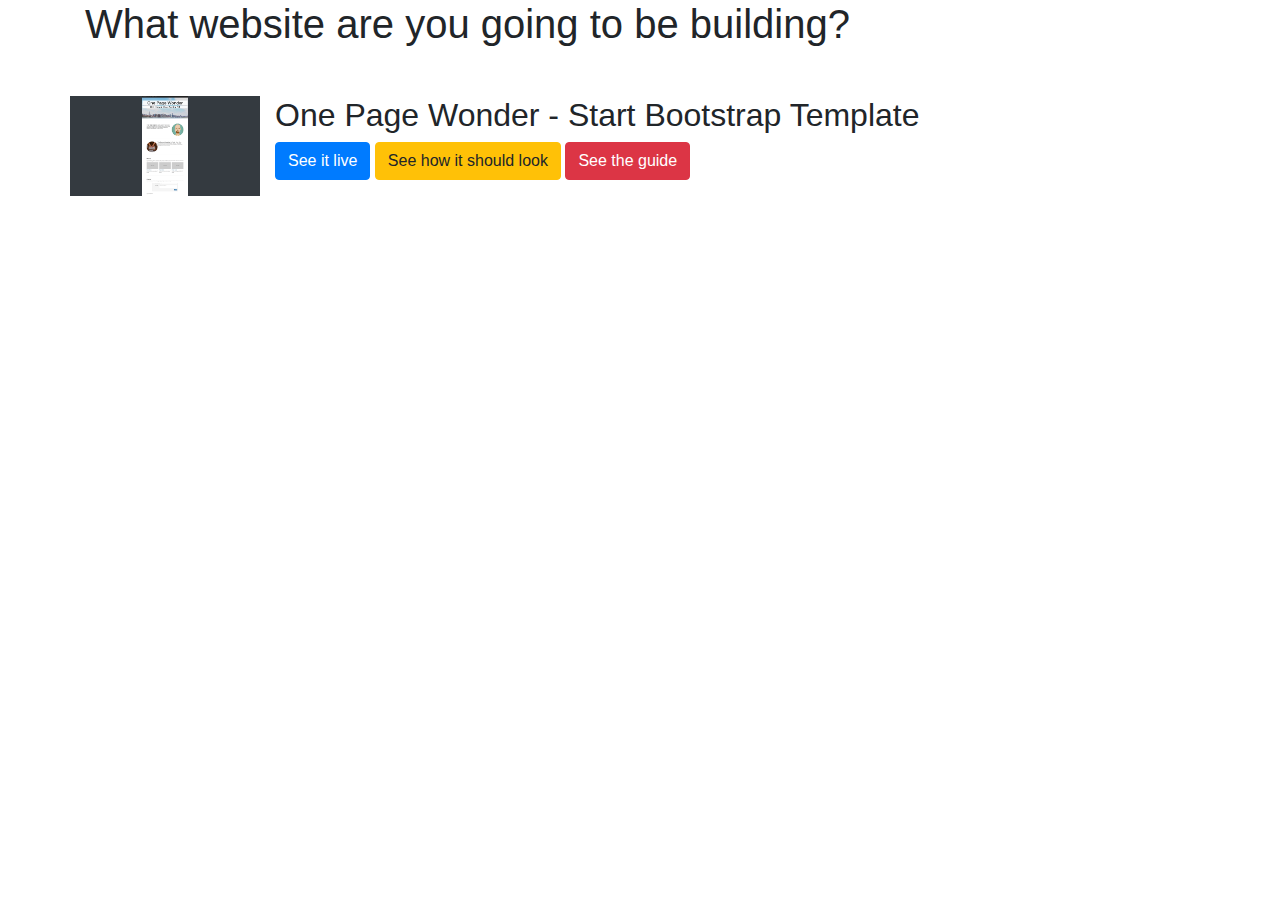
<file: index.html>
<!DOCTYPE html>
<html>
    <head>
        <title>Choose a website</title>
        <link rel="stylesheet" href="https://maxcdn.bootstrapcdn.com/bootstrap/4.0.0/css/bootstrap.min.css" integrity="sha384-Gn5384xqQ1aoWXA+058RXPxPg6fy4IWvTNh0E263XmFcJlSAwiGgFAW/dAiS6JXm" crossorigin="anonymous">
    </head>
    <body>
        <div class="container">
            <h1 class="mb-5">What website are you going to be building?</h1>
            <div class="row">
                <div class="col-sm-2 bg-dark text-center">
                    <a href="./website1/designs/thumb.jpg"><img style="max-height: 100px;" class="img-responsive" src="website1/designs/thumb.jpg"></img></a>
                </div>
                <div class="col-sm-10">
                    <h2>One Page Wonder - Start Bootstrap Template</h2>
                    <a class="btn btn-primary" href="./website1/">See it live</a>
                    <a class="btn btn-warning" href="./website1/designs/thumb.jpg">See how it should look</a>
                    <a class="btn btn-danger" href="./website1/designs/guide.jpg">See the guide</a>
                </div>
            </div>
        </div>
    </body>
</html>
</file>
